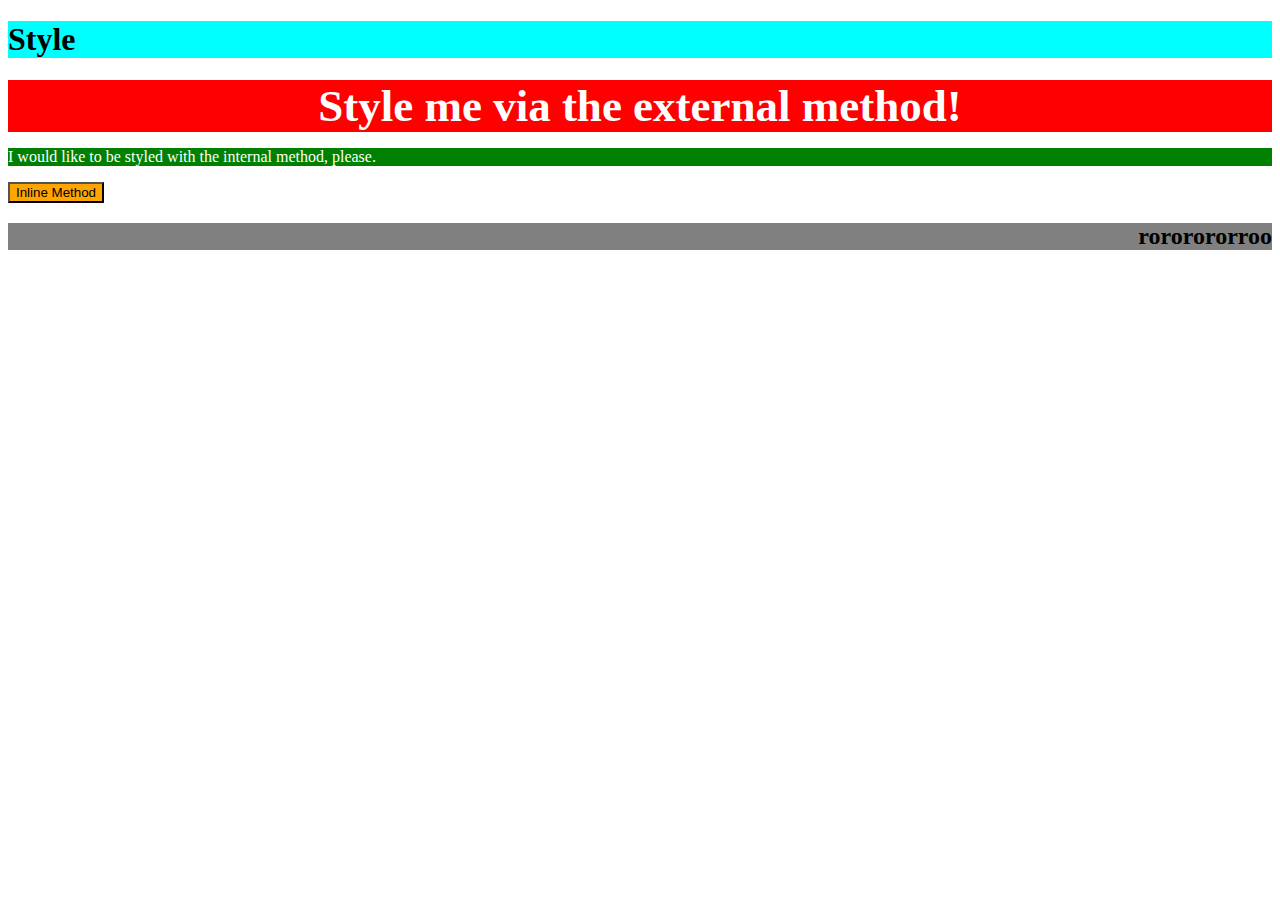
<file: foundations/01-css-methods/index.html>
<!DOCTYPE html>
<html lang="en">
  <head>
    <meta charset="UTF-8">
    <meta http-equiv="X-UA-Compatible" content="IE=edge">
    <meta name="viewport" content="width=device-width, initial-scale=1.0">
    <link rel="stylesheet" href="../01-css-methods/style.css">
    <style>
      p{
        background-color:green;
        color:white;
      }
    </style>
    <title>Methods for Adding CSS</title>
  </head>
  <body>
    <h1>Style</h1>
    <div>Style me via the external method!</div>
    <p>I would like to be styled with the internal method, please.</p>
    <button style="background-color:orange">Inline Method</button>
    <h2 class="rodo">  rororororroo</h2>
  </body>
</html>
</file>
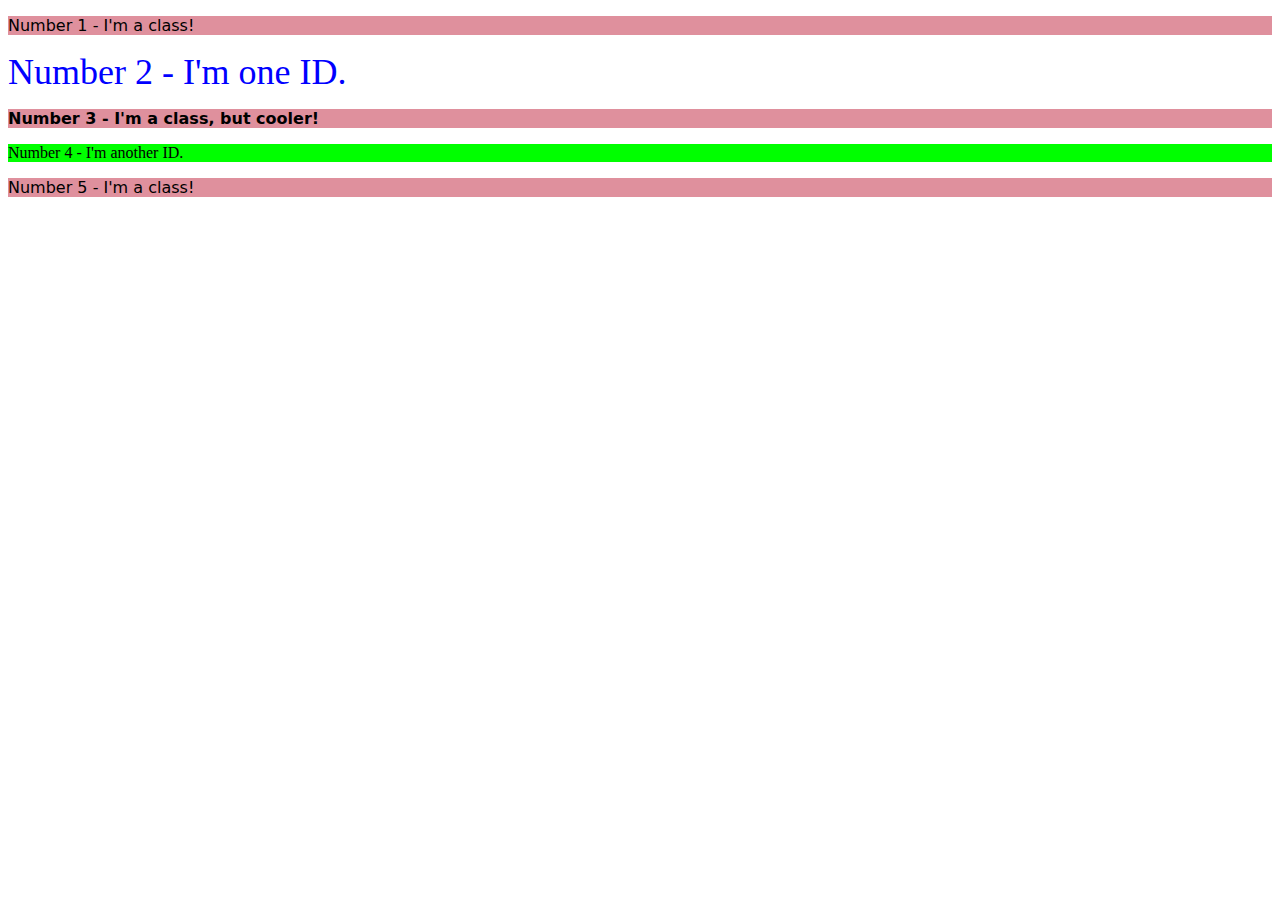
<file: foundations/02-class-id-selectors/index.html>
<!DOCTYPE html>
<html lang="en">
  <head>
    <meta charset="UTF-8">
    <meta http-equiv="X-UA-Compatible" content="IE=edge">
    <meta name="viewport" content="width=device-width, initial-scale=1.0">
    <title>Class and ID Selectors</title>
    <link rel="stylesheet" href="style.css">
  </head>
  <body>
    <p class="pink">Number 1 - I'm a class!</p>
    <div id="number2div">Number 2 - I'm one ID.</div>
    <p class="pink bold">Number 3 - I'm a class, but cooler!</p>
    <div id="number4">Number 4 - I'm another ID.</div>
    <p class="pink">Number 5 - I'm a class!</p>
  </body>
</html>
</file>
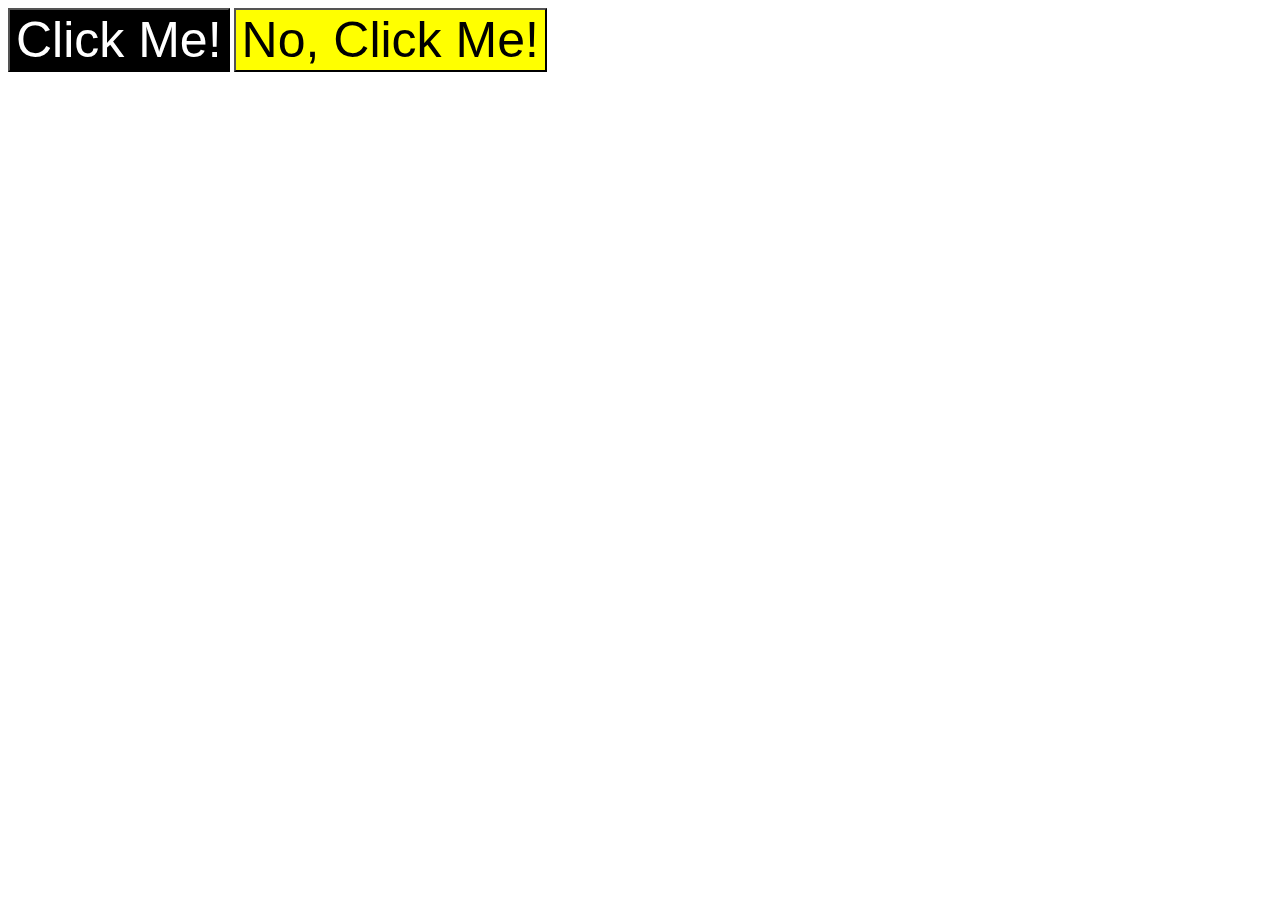
<file: foundations/03-grouping-selectors/index.html>
<!DOCTYPE html>
<html lang="en">
  <head>
    <meta charset="UTF-8">
    <meta http-equiv="X-UA-Compatible" content="IE=edge">
    <meta name="viewport" content="width=device-width, initial-scale=1.0">
    <title>Grouping Selectors</title>
    <link rel="stylesheet" href="style.css">
  </head>
  <body>
    <button class="buttonone">Click Me!</button>
    <button class="buttontwo">No, Click Me!</button>
  </body>
</html>
</file>
<file: foundations/01-css-methods/style.css>
/* style.css */
h1{
    background-color: aqua;
}
div{
    background-color:red;
    text-align: center;
    font-weight:bold;
    color:white;
    font-size: 45px;
}
.rodo{
    text-align: right;
    background-color: grey;
    font: size 100px;
}
</file>
<file: foundations/02-class-id-selectors/style.css>
/* style.css */
.pink{
    background-color:rgb(223, 144, 157);
    font-family: verdana, DejaVu Sans, sans-serif ;
}
.pink.bold{
    font-weight: bold;s
}
#number2div{
    font-size: 36px;
    color:blue;

}
#number4{
    background-color: lime;
}
</file>
<file: foundations/03-grouping-selectors/style.css>
/* style.css */

.buttonone,
.buttontwo{
border-color: black;
font-family: helvetica, 'Times New Roman', Times, serif;
font-size:50px;
}

.buttonone{
    background-color: black;
    color:white;

}
.buttontwo{
background-color:yellow;
}
</file>
